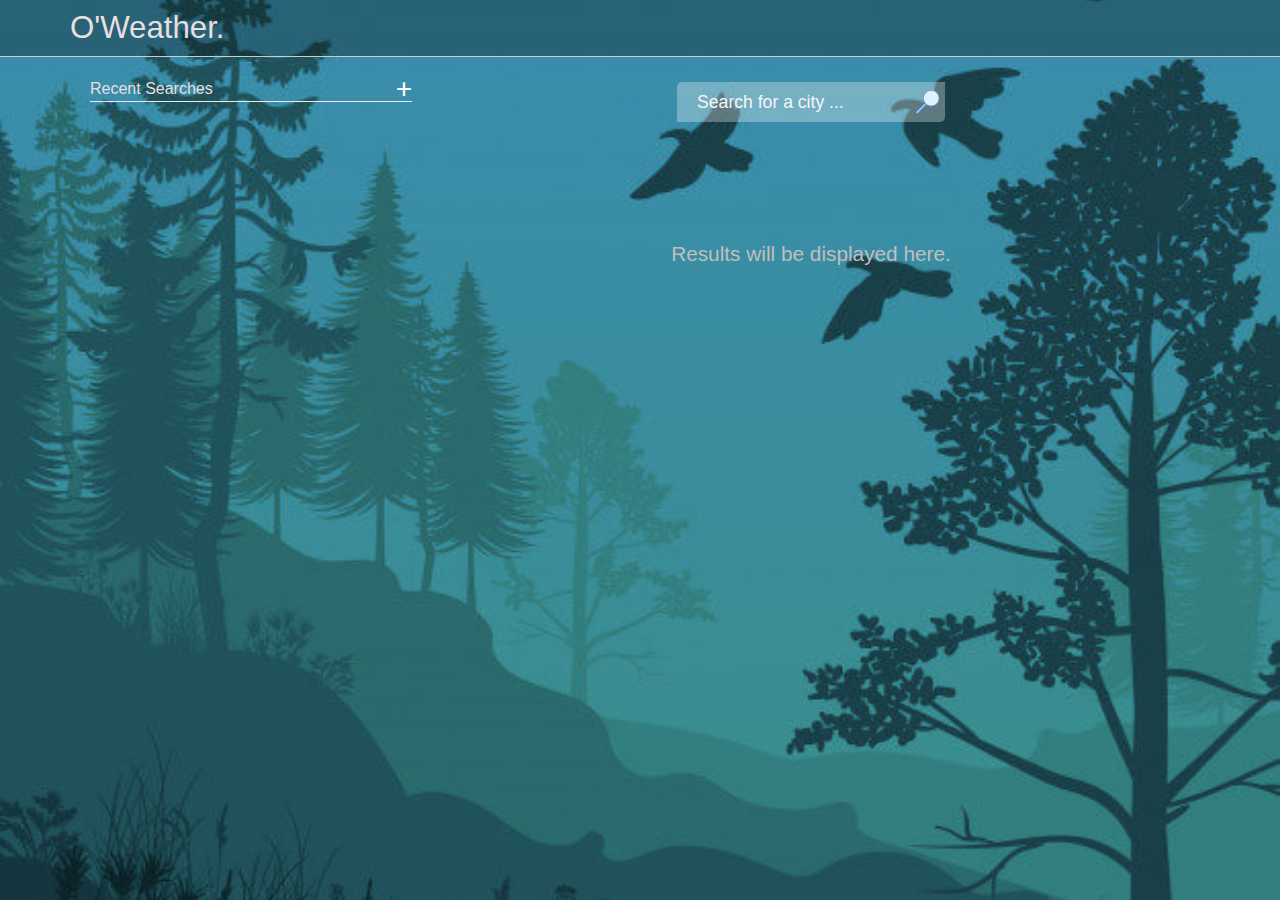
<file: public/index.html>
<!DOCTYPE html>
<html lang="en">

<head>
  <meta charset="utf-8">
  <meta http-equiv="X-UA-Compatible" content="IE=edge">
  <title>GADS Weather</title>
  <meta name="theme-color" content="#4682b4" />
  <meta name="apple-mobile-web-app-status-bar" content="#4682b4" />
  <meta name="description" content="A weather PWA for GADS 2020">
  <meta name="viewport" content="width=device-width, initial-scale=1">
  <link rel="apple-touch-icon" sizes="180x180" href="/apple-touch-icon.png">
  <link rel="icon" type="image/png" sizes="32x32" href="/favicon-32x32.png">
  <link rel="icon" type="image/png" sizes="16x16" href="/favicon-16x16.png">
  <link rel="manifest" href="./site.webmanifest">
  <link rel="stylesheet" href="./assets/css/styles.css">
</head>

<body>
  <div class="side-overlay"></div>
  <div class="toastbox"></div>
  <div class="loader">
    <div class="lds-ripple">
      <div></div>
      <div></div>
    </div>
    loading...
  </div>
  <header>
    <div class="container">
      <h2>O'Weather.</h2>
      <button class="side-toggle">History</button>
    </div>
  </header>
  <main>
    <div class="container">
      <div class="side">
        <details>
          <summary>Recent Searches</summary>
          <ul class="recent-search"></ul>
          <small class="no-r">no searches made</small>
          <button class="clear" aria-label="search button">Clear </button>
        </details>
      </div>
      <div id="app-wrapper">
        <div class="input-wrapper">
          <input type="search" id="searchbox" placeholder="Search for a city ...">
          <button id="searchBtn" class="btn"><svg xmlns="http://www.w3.org/2000/svg" viewBox="0 0 40 40" width="25px"
              height="30px">
              <path fill="#98ccfd"
                d="M3.499,38.5c-0.534,0-1.036-0.208-1.414-0.585S1.5,37.035,1.5,36.501s0.208-1.036,0.585-1.414 l18.233-17.382l1.983,1.985L4.904,37.923C4.535,38.292,4.033,38.5,3.499,38.5z" />
              <path fill="#4788c7"
                d="M20.31,18.405l1.293,1.294L4.559,37.561C4.276,37.844,3.899,38,3.499,38 c-0.4,0-0.777-0.156-1.06-0.439c-0.584-0.584-0.584-1.535-0.017-2.103L20.31,18.405 M20.327,17.007L1.732,34.734 c-0.976,0.976-0.976,2.558,0,3.534v0C2.22,38.756,2.859,39,3.499,39c0.64,0,1.279-0.244,1.767-0.732L23,19.683L20.327,17.007 L20.327,17.007z" />
              <path fill="#dff0fe"
                d="M26,26.5c-6.893,0-12.5-5.607-12.5-12.5S19.107,1.5,26,1.5S38.5,7.107,38.5,14S32.893,26.5,26,26.5z" />
              <path fill="#4788c7"
                d="M26,2c6.617,0,12,5.383,12,12s-5.383,12-12,12s-12-5.383-12-12S19.383,2,26,2 M26,1 c-7.18,0-13,5.82-13,13c0,7.18,5.82,13,13,13s13-5.82,13-13C39,6.82,33.18,1,26,1L26,1z" />
              </svg></button>
        </div>

        <div class="location">
          <h3></h3>
          <div class="empty">
            <h4>Results will be displayed here.</h4>

          </div>
          <small class="date"></small>
        </div>
        <div class="details">

          <h1 class="temperature"></h1>
          <div class="icon"></div>
          <h3 class="weather"></h3>
          <p class="hi-lo"></p>
          <h3 class="daily-title">Daily Report:</h3>
        </div>
        <ul class="daily-weather-container"></ul>
      </div>
    </div>
  </main>
  <script src="./assets/js/script.js"></script>
  <script src="./serviceWorker.js"></script>
</script></body>

</html>
</file>
<file: public/assets/css/styles.css>
*{
  padding: 0;
margin: 0;
box-sizing: border-box;
}
html{
  font-family: -apple-system, BlinkMacSystemFont, 'Segoe UI', Roboto, Oxygen, Ubuntu, Cantarell, 'Open Sans', 'Helvetica Neue', sans-serif;
}
body{
  background-image: url('../weatherbg.jpg');
  background-position: center;
  min-height: 100vh;
  background-size: cover;
    color: rgb(235, 222, 222);
  background-repeat: no-repeat;

}
header{
  padding:10px;
  color: rgb(235, 222, 222);
  border-bottom: 1px solid #ccc;
  margin-bottom: 20px;
  font-size: 1.3rem;
  background: rgba(0, 0, 0, 0.297);
}
header h2{
  font-weight: 300;
}
.input-wrapper{
  display: flex;
  align-items: center;
  justify-content: center;
    margin: 5px 0 20px 0;  

}
.input-wrapper .btn{
  height: 40px;
    background: rgba(255, 255, 255, 0.3);
    border: none;
      border-bottom-right-radius: 5px;
padding: 5px;
}
.btn:focus{
  box-shadow: none;
  border: none;
  outline: none;
  background: rgba(255, 255, 255, 0.5);
}
.btn:hover{
  background: rgba(255, 255, 255, 0.5);
}
.btn.disabled{
    background: rgba(20, 1, 1, 0.5);
  cursor: not-allowed;
}

.container {
  width: 100%;
  padding-right: 1rem;
  padding-left: 1rem;
  margin-right: auto;
  margin-left: auto;
}
main .container {
  display: flex;
}

#app-wrapper{
  min-height: 300px;
  display: flex;
  flex-direction: column;
  align-items: center;
  width: 70%;
  
}
#searchbox{
  height: 40px;
  border-top-left-radius: 5px;
  outline: none;
  border: none;
  padding-left:20px;
  padding-right:10px;
  background: rgba(255, 255, 255, 0.3);
  max-width: 300px;
  width: 80%;
  color: white;
  font-size: 1.1rem;
}
#searchbox:focus{
  background: rgba(0, 0, 0, 0.397);
}
::placeholder{
  color: whitesmoke;
}

.location{
  text-align: center;
}
.location h3{
  font-weight: 300;
  font-size: 1.6rem;
  color: white;
}
.details{
  text-align: center;
}
.details h1{
  font-weight: 600;
  font-size: 7rem;
}
.temperature span{
  font-weight: 300;
}
.weather{
  font-size: 1.6rem;
  font-weight: 300;
  text-transform: capitalize;
  color: white;
}
.hi-lo{
  font-size: 1.1rem;
  font-weight: 500;
  letter-spacing: 2px;
}

.lds-ripple {
  display: inline-block;
  position: relative;
  width: 80px;
  height: 80px;
}
.lds-ripple div {
  position: absolute;
  border: 4px solid #fff;
  opacity: 1;
  border-radius: 50%;
  animation: lds-ripple 1s cubic-bezier(0, 0.2, 0.8, 1) infinite;
}
.lds-ripple div:nth-child(2) {
  animation-delay: -0.5s;
}
@keyframes lds-ripple {
  0% {
    top: 36px;
    left: 36px;
    width: 0;
    height: 0;
    opacity: 1;
  }
  100% {
    top: 0px;
    left: 0px;
    width: 72px;
    height: 72px;
    opacity: 0;
  }
}
.loader{
  background: rgba(0,0,0,0.3);
  position: fixed;
  height: 100%;
  width: 100%;
  display: none;
  text-transform: capitalize;
  font-size: 1.5rem;
  font-weight: 300;
  flex-direction: column;
  justify-content: center;
  align-items: center;
}
.toastbox {
  position: fixed;
  top: 0;
  right: 0;
  z-index: 99;
}
.toastbx {
  min-height: 40px;
  width: fit-content;
  padding: 5px 10px;
  box-shadow: 0 -1px 6px rgba(0, 0, 0, 0.493);
  background: #e8702b;
  color: #fff;
  transform: translatey(-43px);
  transition: all 0.5s cubic-bezier(0.8, -0.5, 0.2, 1.4);
}
.sh-toastbx {
  transform: translatey(0);
}
.empty{
  display: none;
  margin-top: 100px;
  color: rgb(194, 190, 190);
  font-size: 1.3rem;
  width: fit-content;
}
.empty h4{
  font-weight: 300;
}
.location h3:empty + .empty{
  display: block;
}
.daily-title{
  text-align: center;
  margin: 10px 0 0 0;
  font-weight: 300;
  font-size: 1.5rem;
  display: block;
}
.hi-lo:empty + .daily-title{
  display: none;
}
.daily-weather-container{
  display: flex;
  justify-content: center;
  align-items: center;
  list-style: none;
  flex-wrap: wrap;
}
.daily-weather-container li{
  width: 180px;
  height: 180px;
  display: flex;
  flex-direction: column;
  justify-content: center;
  align-items: center;
  text-align: center;
  margin: 15px;
  padding: 10px;
  background: rgba(0, 0, 0, 0.493);
}
.daily-date{
  font-weight: 300;
}
.daily-weather-desc{
  text-transform: capitalize;
  font-weight: 600;
}
.daily-hi-lo{
  font-weight: 300;
  font-size: smaller;
}
.daily-icon, .icon{
  transform: scale(1.5);
  width: 60px;
  display: block;
  margin: auto;
}
.side{
  width: 30%;
  padding-left: 20px;
  margin-bottom: 10px;
  transition: all .3s cubic-bezier(0.175, 0.885, 0.32, 1.275);
}
.side-overlay{
  position: absolute;
  height: 100vh;
  width: 100vw;
  top: 0;
  left: 0;
  background: rgba(0, 0, 0, 0.4);
  z-index: 0;
  display: none;
}
.show-overlay{
  display: initial;
}
details[open] summary ~ * {
  animation: open 0.3s ease-in-out;
}
.no-r{
  display: none;
}
.recent-search:empty ~ .no-r{
  display: block; 
}
.recent-search:empty ~ button{
  display: none; 
}
.recent-search li{
  list-style-type: square;
  text-transform: capitalize;
  font-weight: 300;
  padding: 3px;
}
.recent-search li:hover{
background: rgba(169, 169, 169, 0.297);
}

@keyframes open {
  0% {
    opacity: 0;
  }
  100% {
    opacity: 1;
  }
}
details summary::-webkit-details-marker {
  display: none;
}

details summary {
  width: 100%;
  padding: 0.2rem 0;
  border-bottom: 1px solid rgb(235, 235, 235);
  position: relative;
  cursor: pointer;
  font-size: 1rem;
  font-weight: 300;
  list-style: none;
}

details summary:after {
  content: "+";
  color: white;
  position: absolute;
  font-size: 1.75rem;
  line-height: 0;
  margin-top: 0.75rem;
  right: 0;
  top: 0;
  font-weight: 200;
  transform-origin: center;
  transition: 200ms linear;
}
details[open] summary:after {
  transform: rotate(45deg);
  font-size: 2rem;
}
details summary {
  outline: 0;
}
details button{
   padding: 4px;
    outline: none;
    background: rgba(0, 0, 0, 0.297);
    border: none;
    color: red;
    margin-top: 10px;
    text-transform: capitalize;
}
details button:hover{
  background: rgba(245, 245, 245, 0.496);
}

.side-toggle{
  display: none;
  position: absolute;
    right: 15px;
    top: 22px;
    padding: 4px;
    outline: none;
    background: rgba(0, 0, 0, 0.297);
    border: none;
    color: white;
    text-transform: capitalize;
}
@media screen and (max-width: 556px) {
  .side-toggle{
    display: block;
  }
  .side{
    position: fixed;
    top: 62px;
    right: 0;
    width: 200px;
    height: 90vh;
    background: rgba(0, 0, 0, 0.697);
    z-index: 9;
    transform: translateX(101%);
  }
  .show-side{
transform: translateX(0);
  }
  #app-wrapper{
    width: 100%;
  }
   .daily-weather-container li{
width: 180px;
  }
}
@media (min-width: 576px) {
  .container {
    max-width: 576px;
    padding: 0;
  }
}
        @media (max-width: 576px) {
  .daily-weather-container li{
width: 150px;
  }
}
@media (min-width: 768px) {
  .container {
    max-width: 720px;
  }
}
@media (min-width: 992px) {
  .container {
    max-width: 960px;
  }
}
@media (min-width: 1200px) {
  .container {
    max-width: 1140px;
  }
}
@media (min-width: 1400px) {
  .container {
    max-width: 1320px;
  }
}
</file>
